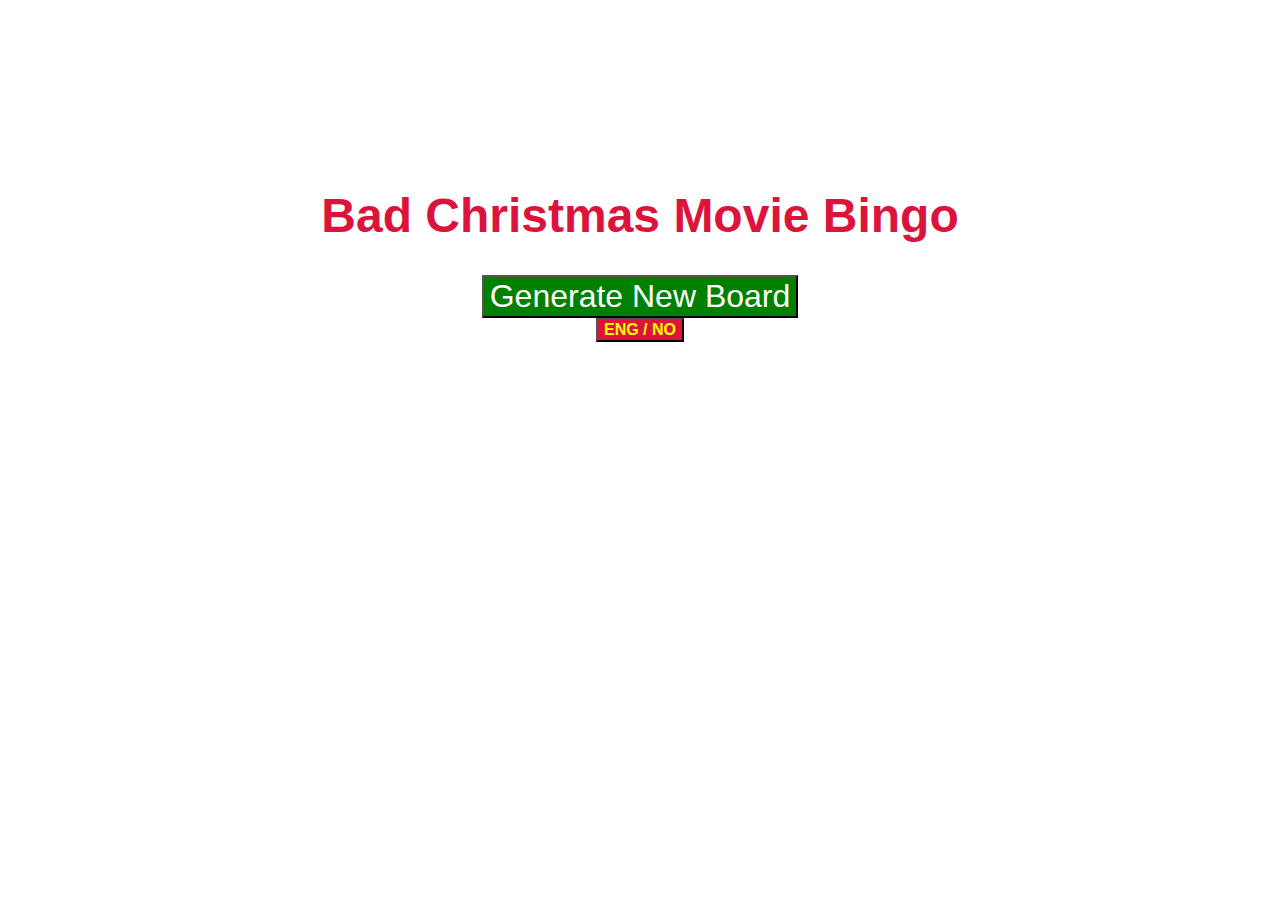
<file: index.html>
<!DOCTYPE html>
<html>
<head>
<title>Hohohoho</title>
<link rel="stylesheet" type="text/css" href="style.css">
<meta name="viewport" content="width=device-width, initial-scale=1.0">
</head>
<body>

  <h1 id="myHeader">Bad Christmas Movie Bingo</h1>

  <button id="generateButton" onclick="generateBoard()">Generate New Board</button>

  <button id="languageButton" onclick="toggleLanguage()" class="english">ENG / NO</button>

  <table id="bingoCard"></table>

  <script src="script.js"></script>
</body>
</html>
</file>
<file: style.css>
body {
  display: flex;
  flex-direction: column;
  align-items: center;
  min-height: 100vh; 
}

h1 { /* Styles for all h1 headers */
  text-align: center;  /* Center the text */
  font-family: sans-serif; /* Change the font to sans-serif */
  margin-top: 20vh; /* Add margin-top to the header */
}


button { /* Styles for all buttons */
  display: block; /* Make the button a block-level element */
  margin: 0 auto; /* Center the button horizontally */
  font-family: sans-serif; /* Change the font to sans-serif */
}


#myHeader { /* Styles for this specific header*/
    font-size: 3em;
    color: crimson;
}


#generateButton { /* Styles for this specific button*/
    font-size: 2em;
    background-color: green;
    color: white;
}

#languageButton { /* Styles for this specific button*/
    font-size: 1em;
    background-color: crimson;
    color: white;
}


#languageButton.english { /* Highlight English when active */
  font-weight: bold; 
  color: yellow; 
}

#languageButton.norwegian { /* Highlight Norwegian when active */
  font-weight: bold;
  color: yellow; 
}

#bingoCard {
  width: 90vw;  /* 90% of the viewport width */
  height: 90vw; /* Same as width to maintain square aspect ratio */
  max-width: 500px; /* Limit the maximum width to 500px */
  max-height: 500px; /* Limit the maximum height to 500px */
  border-collapse: collapse;
  margin: 20px auto;
}

#bingoCard td {
  width: 20%;
  height: 20%;
  /*border: 1px solid green;*/
  text-align: center; /* Center text horizontally */
  vertical-align: middle;
  font-size: 16px;
  cursor: pointer;
  font-family: sans-serif; /* Use a sans-serif font */
}

#bingoCard td.selected {
  background-color: crimson;
  color: white;
}
/*
#bingoCard td:nth-child(3):nth-child(3) { /* Center square */
  background-color: crimson;
  cursor: default;
}
*/
</file>
